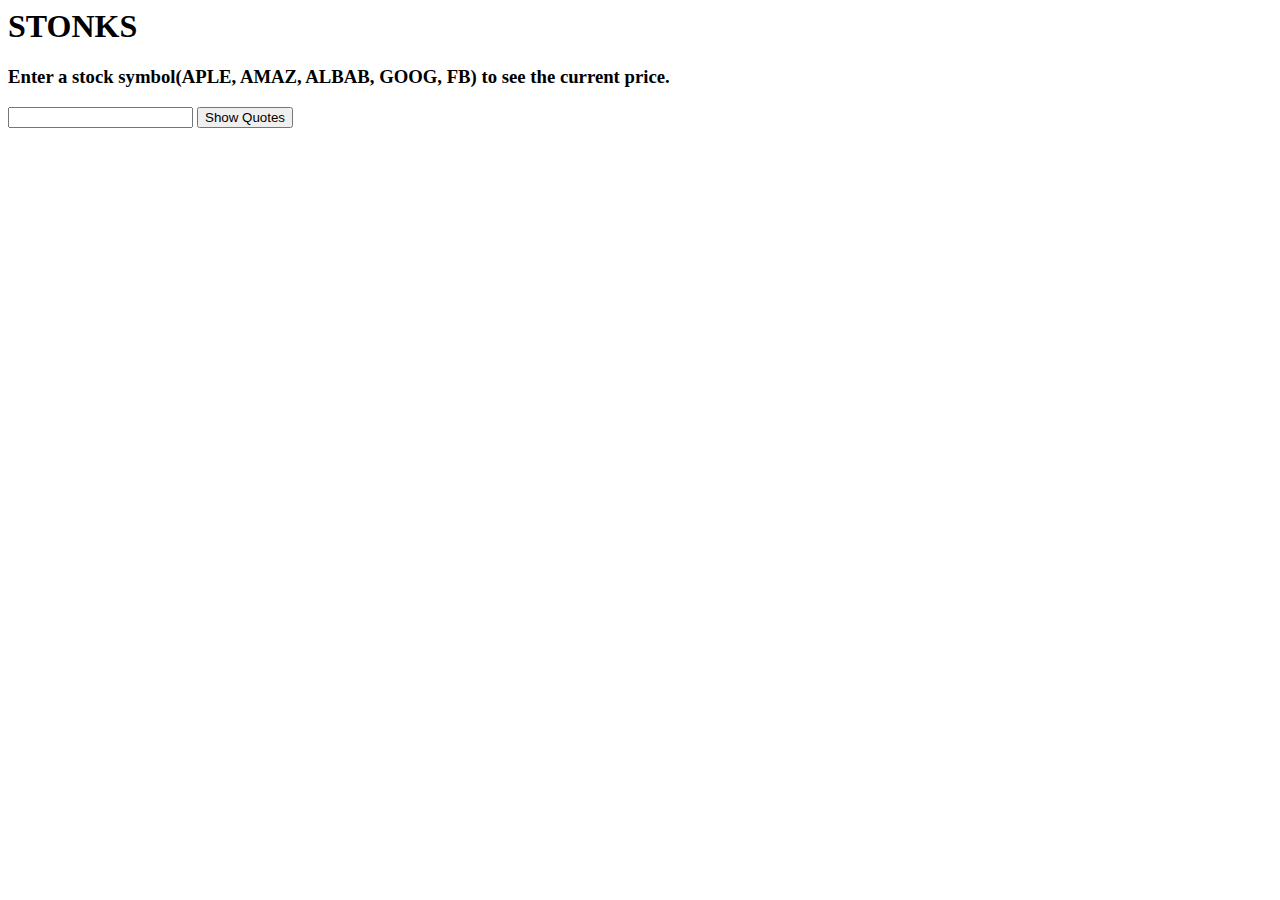
<file: STONKS/index.html>
<html>
    <head>

    </head>

    <body>
        <h1>STONKS</h1>
        <h3>Enter a stock symbol(APLE, AMAZ, ALBAB, GOOG, FB) to see the current price.</h3>
        <input id="textBox" type="text">
        <button id="submitButton">Show Quotes</button>

        <p id="displayEl"></p>

        <script src="js/stockQuotes.js"></script>
        <script src="js/app.js"></script>
    </body>

</html>
</file>
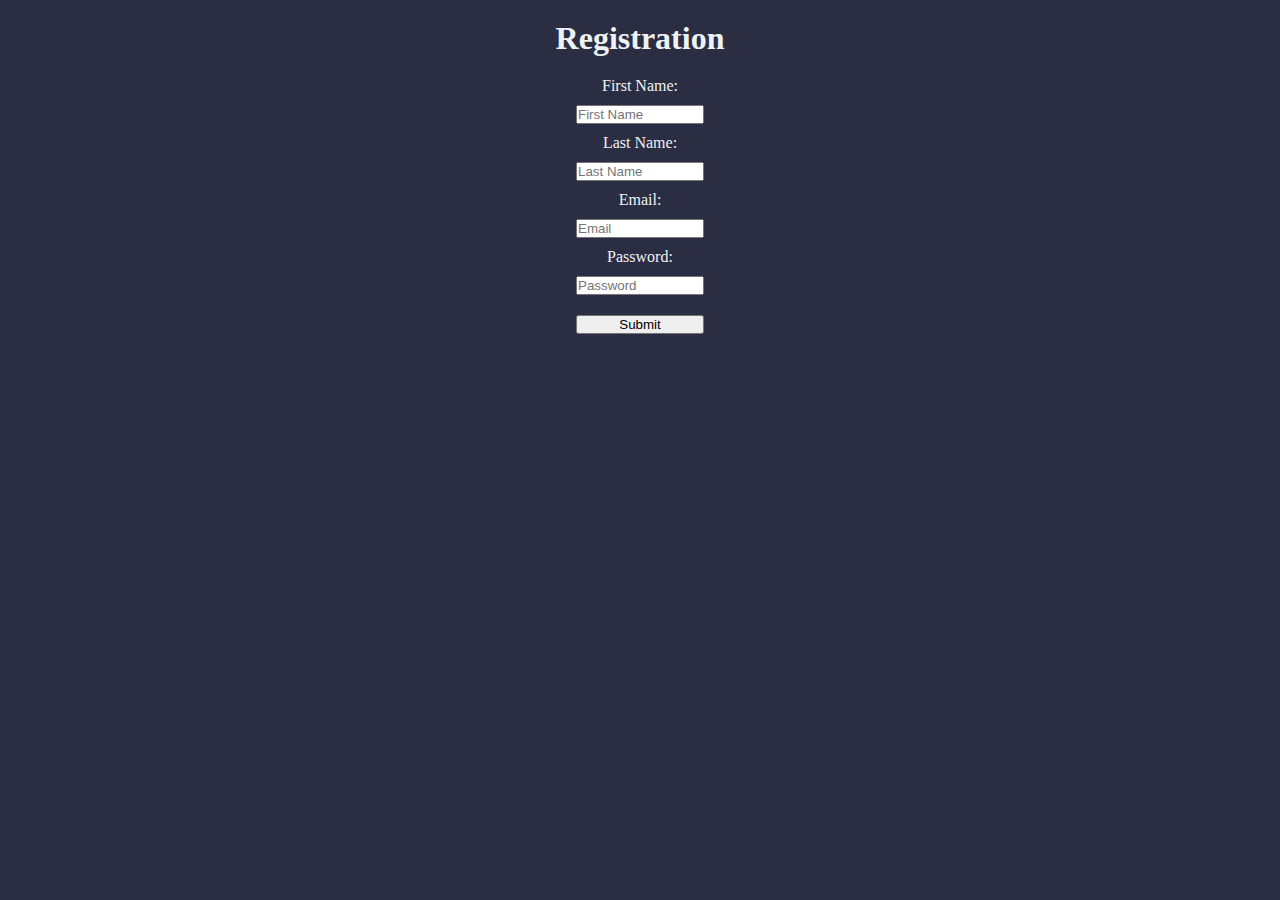
<file: Coding/RegistrationPage/index.html>
<!DOCTYPE html>
<html lang='en'>
    <head>
        <title>Registration</title>
        <meta charset='UTF-8'/>
        <meta name='viewport' content='width=device-width' initial-scale='1.0' maximum-scale='1.0'/>
        <link rel='stylesheet' href='styles.css'/>
    </head>
    <body>
        <h1>Registration</h1>
        <form>
            <label for="firstName">First Name:</label>
            <input type="text" id="firstName" placeholder="First Name" pattern="^((?:[A-Z](?:('|(?:[a-z]{1,3}))[A-Z])?[a-z]+)|(?:[A-Z]\.))(?:([ -])((?:[A-Z](?:('|(?:[a-z]{1,3}))[A-Z])?[a-z]+)|(?:[A-Z]\.)))?$" required>

            <label for="lastName">Last Name:</label>
            <input type="text" id="lastName" placeholder="Last Name" pattern="^((?:[A-Z](?:('|(?:[a-z]{1,3}))[A-Z])?[a-z]+)|(?:[A-Z]\.))(?:([ -])((?:[A-Z](?:('|(?:[a-z]{1,3}))[A-Z])?[a-z]+)|(?:[A-Z]\.)))?$" required>

            <label for="email">Email:</label>
            <input type="text" id="email" placeholder="Email" pattern="^([a-zA-Z0-9_\-\.]+)@((\[[0-9]{1,3}\.[0-9]{1,3}\.[0-9]{1,3}\.)|(([a-zA-Z0-9\-]+\.)+))([a-zA-Z]{2,4}|[0-9]{1,3})(\]?)$" required>
            
            <label for="password">Password:</label>
            <input type="password" id="password" placeholder="Password" pattern="^(?=.*\d)(?=.*[a-z])(?=.*[A-Z]).{4,8}$" required>
            
            <input type="submit" id="submitButton">
        </form>
        <script src="js/app.js"></script>
    </body>

</html>
</file>
<file: Coding/RegistrationPage/styles.css>
* {
    margin: 0;
    padding: 0;
    box-sizing: border-box;
  }

body {
    background-color: #2B2D42;
    color: #EDF2F4;
    text-align: center;
}

input:not(:placeholder-shown):invalid {
    background-color: salmon;
}
form:invalid button {
    background-color: salmon;
    pointer-events: none;
}

form {
    display: flex;
    flex-direction: column;
    align-items: center;
}

input {
    width: 10%;
    margin: 10px;
}

h1 {
    padding: 20px;
}
</file>
